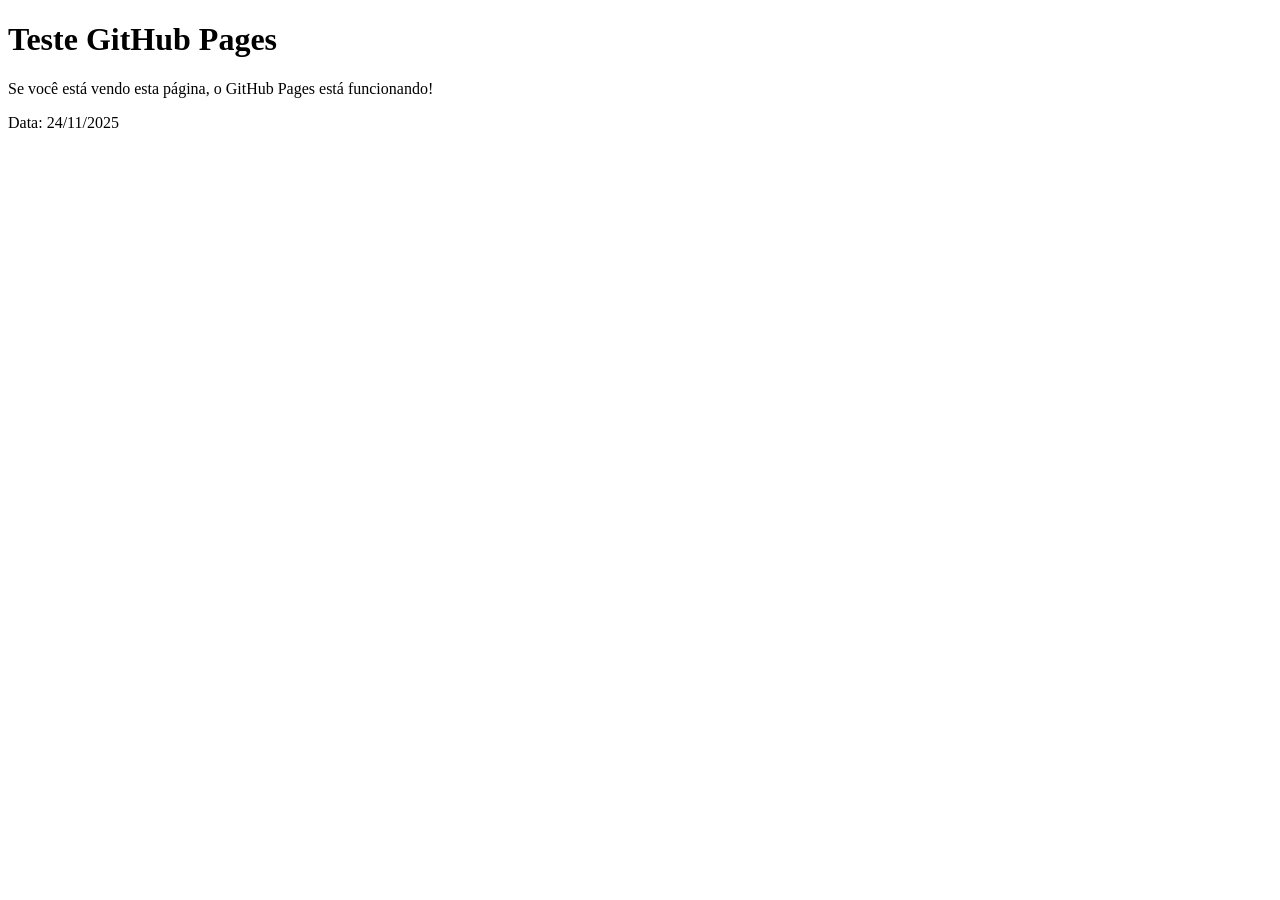
<file: test.html>
<!DOCTYPE html>
<html>
<head>
    <title>Felipe Delmondes - Portfolio Test</title>
</head>
<body>
    <h1>Teste GitHub Pages</h1>
    <p>Se você está vendo esta página, o GitHub Pages está funcionando!</p>
    <p>Data: 24/11/2025</p>
</body>
</html>
</file>
